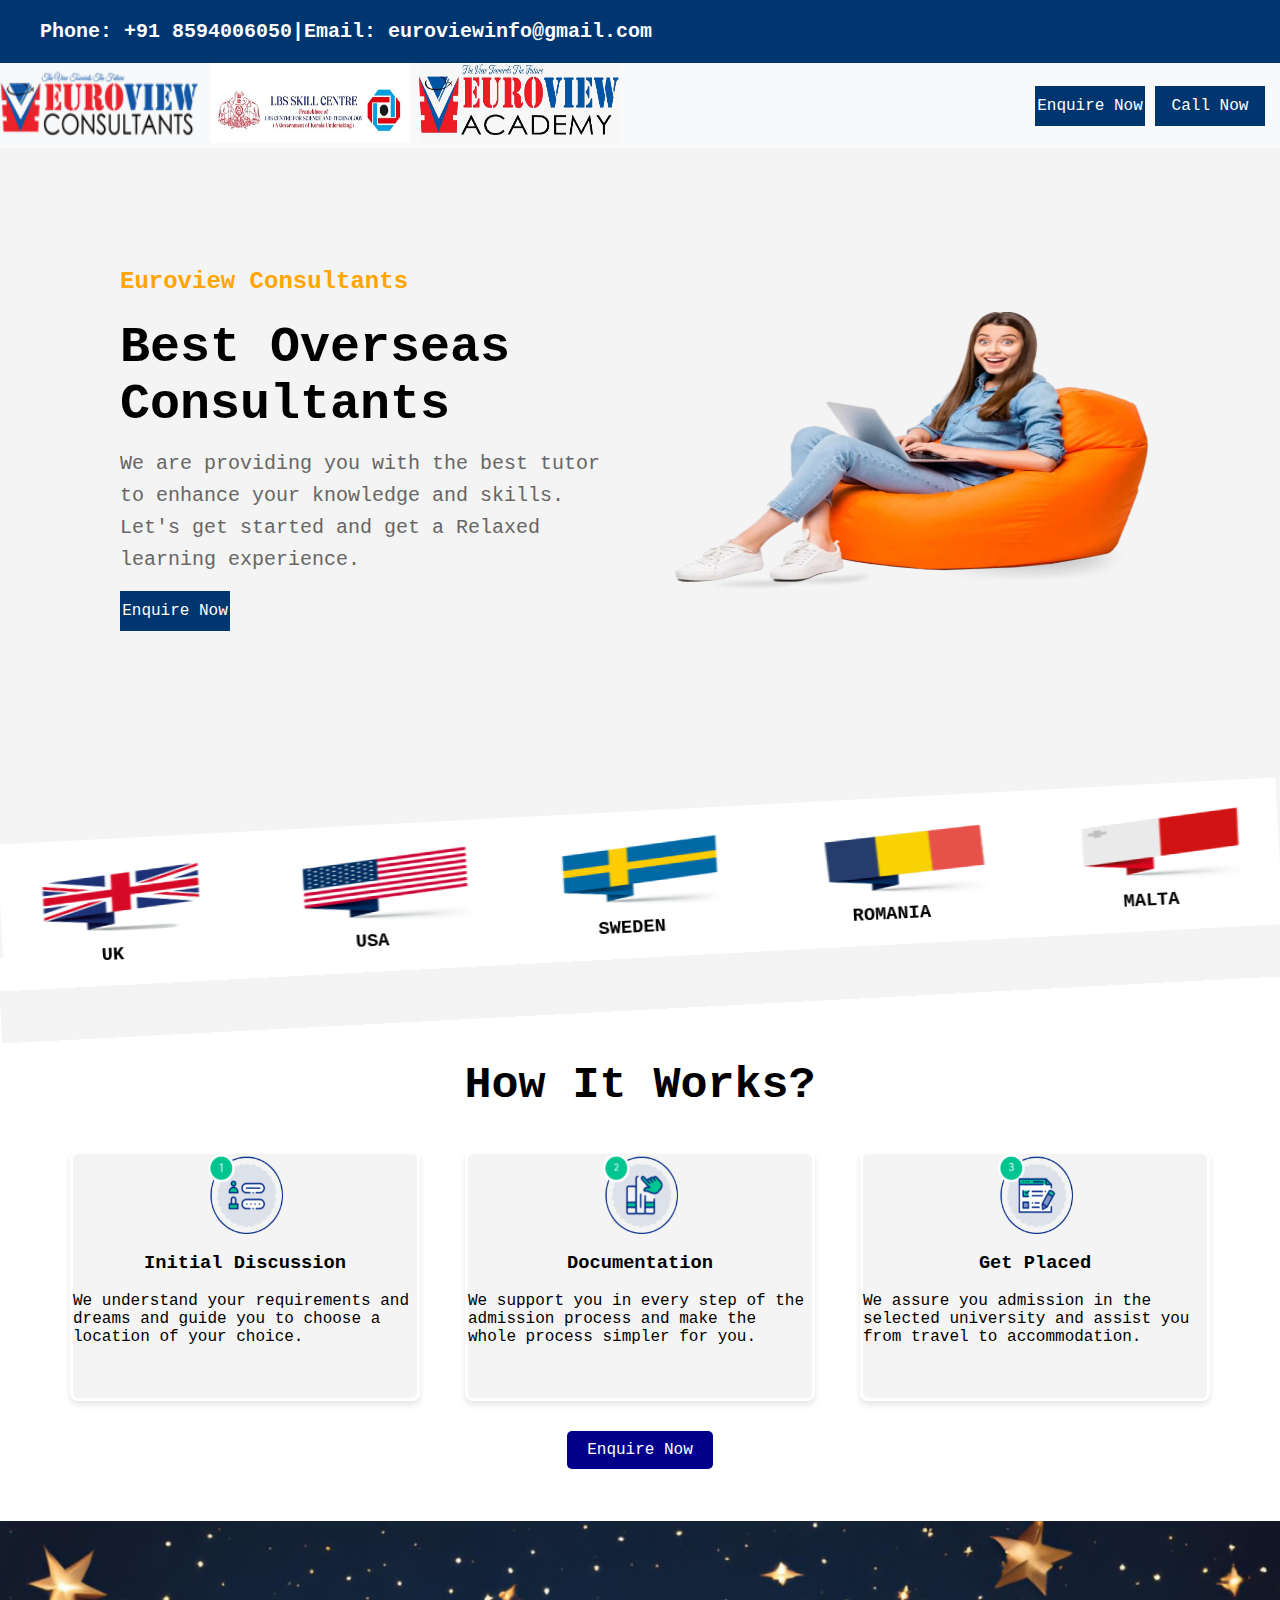
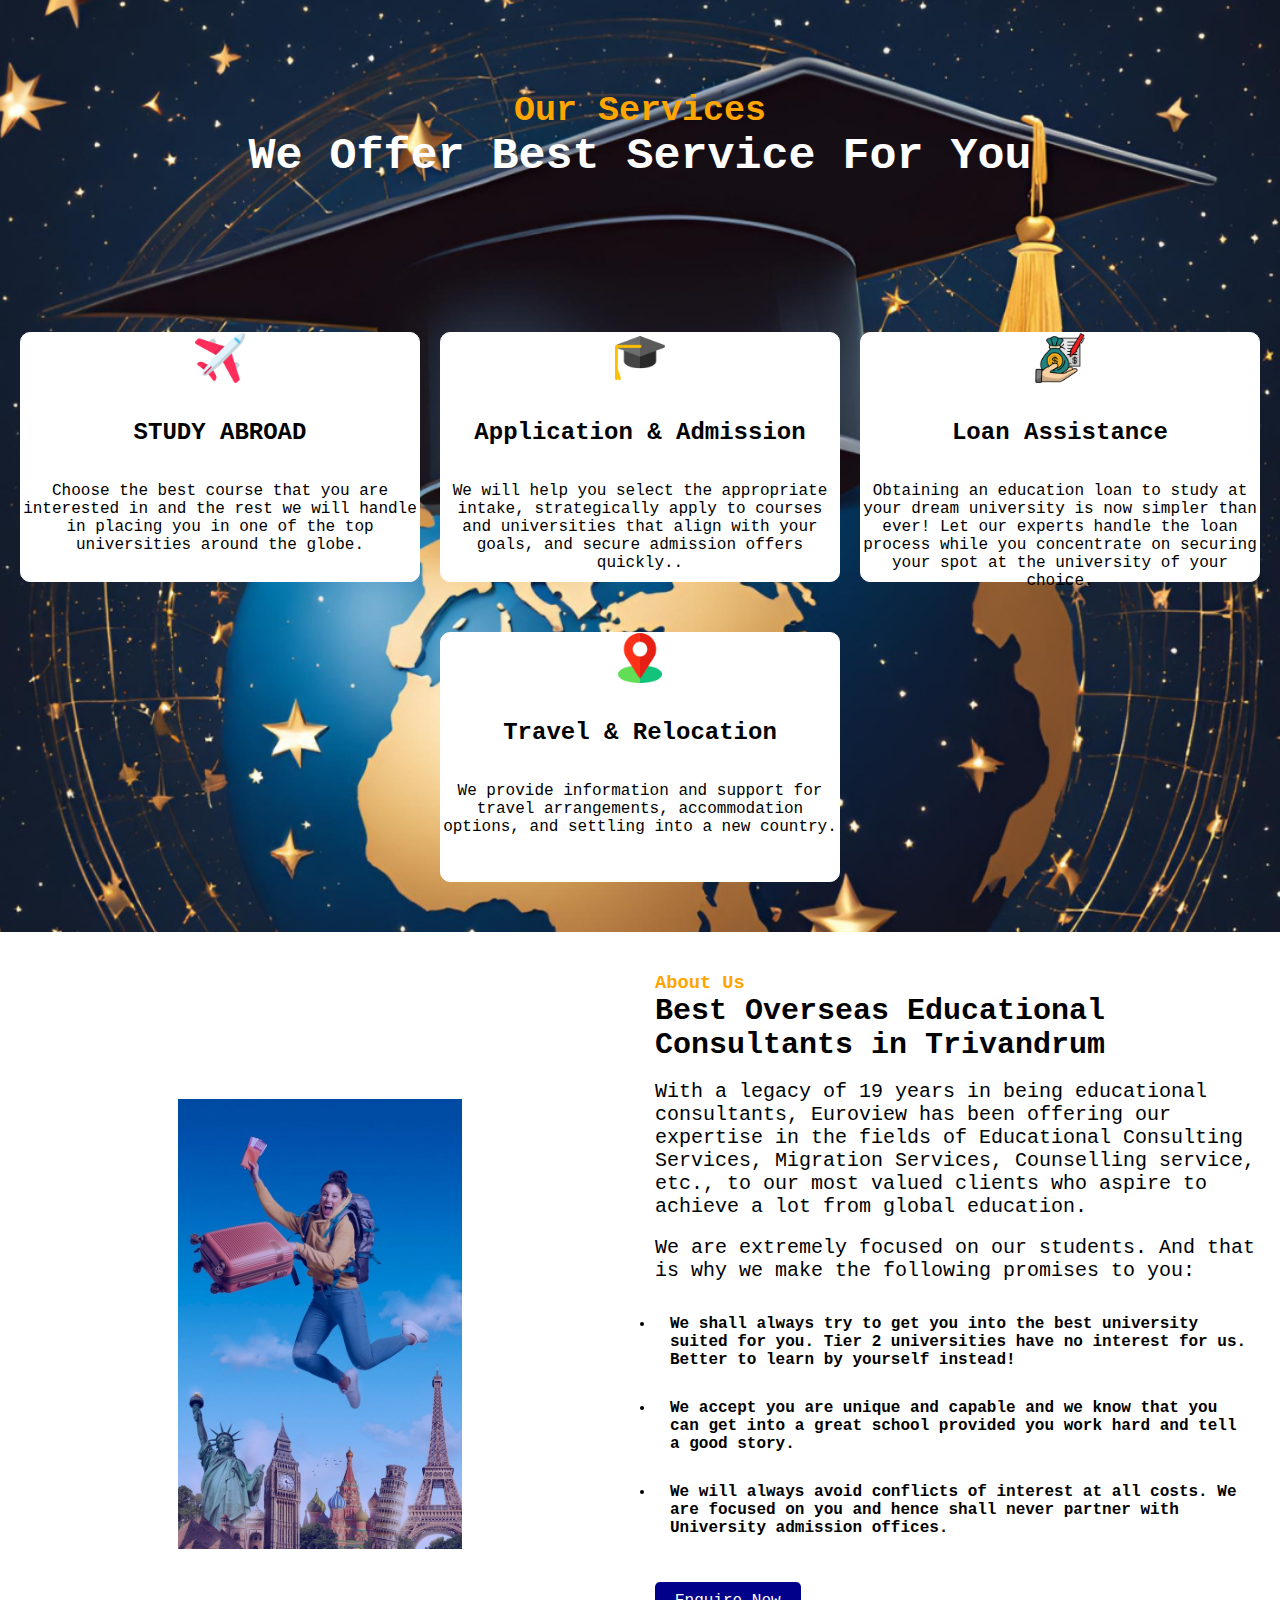
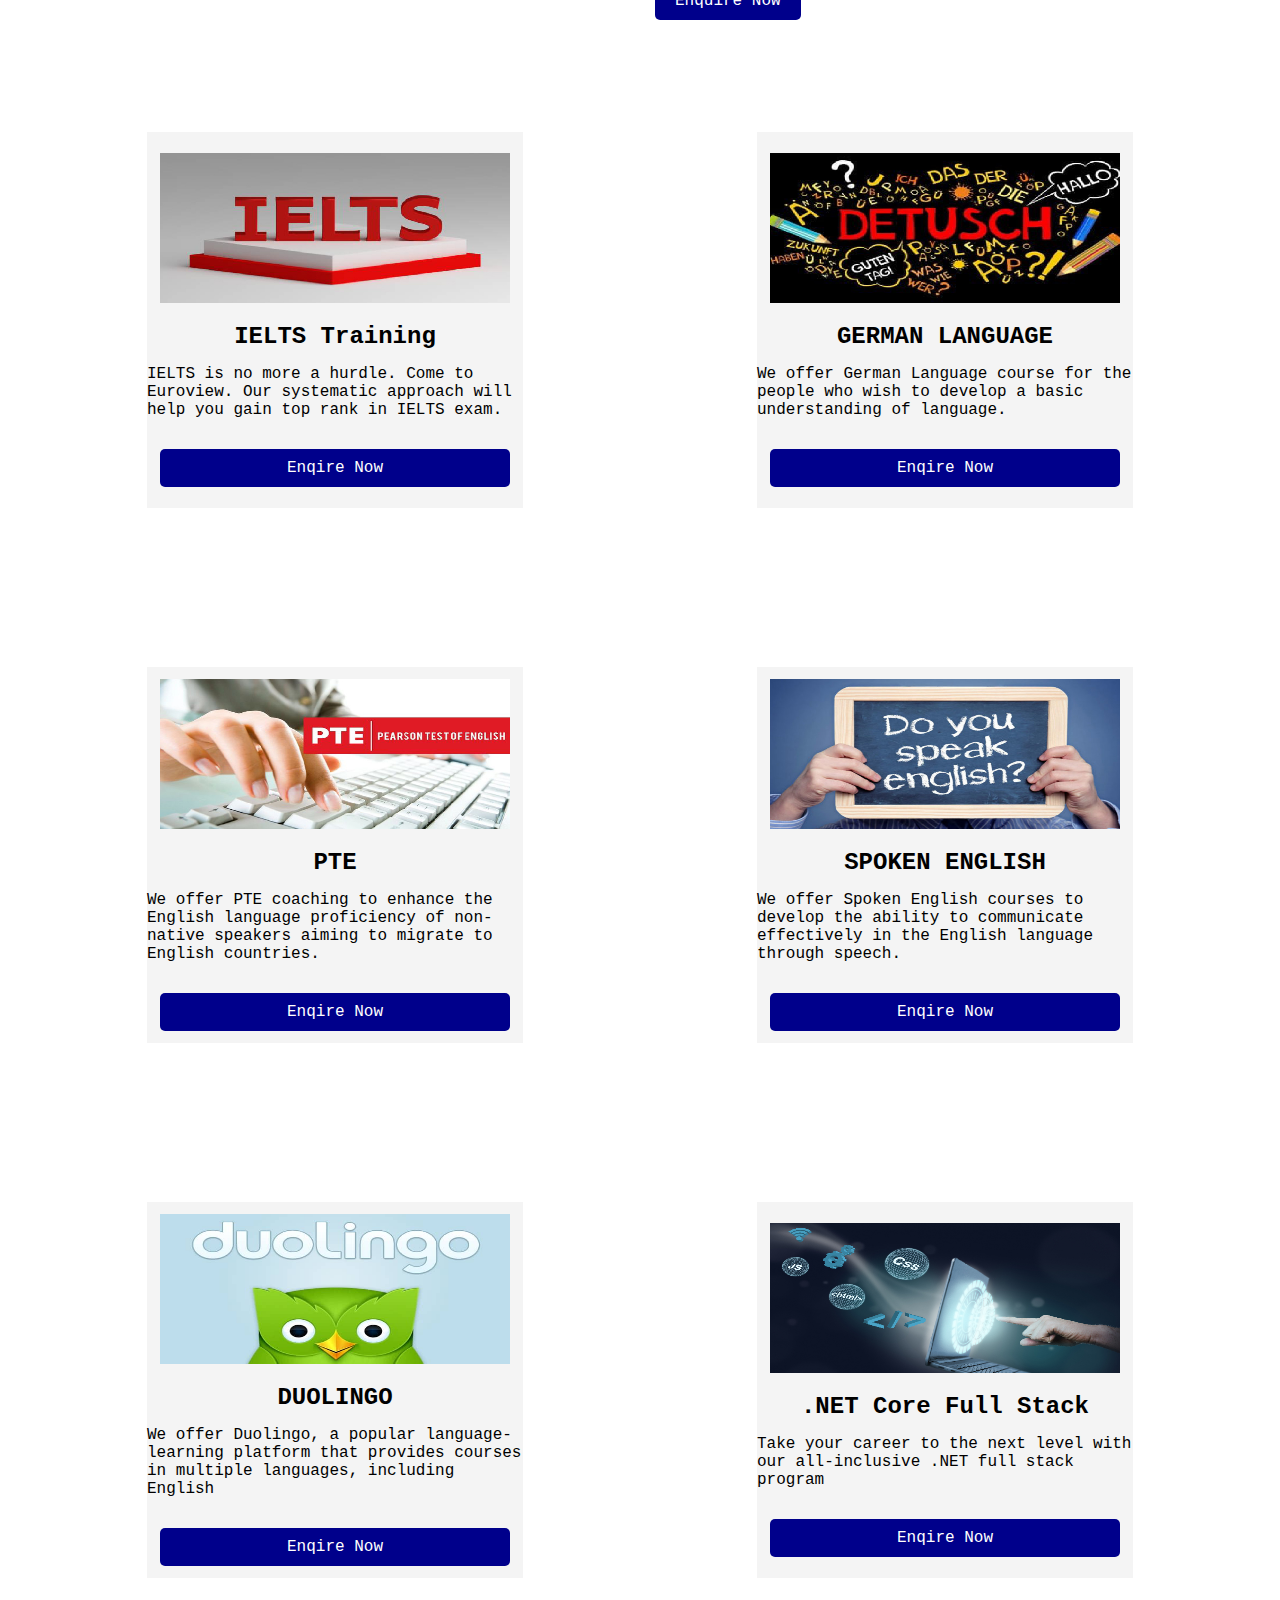
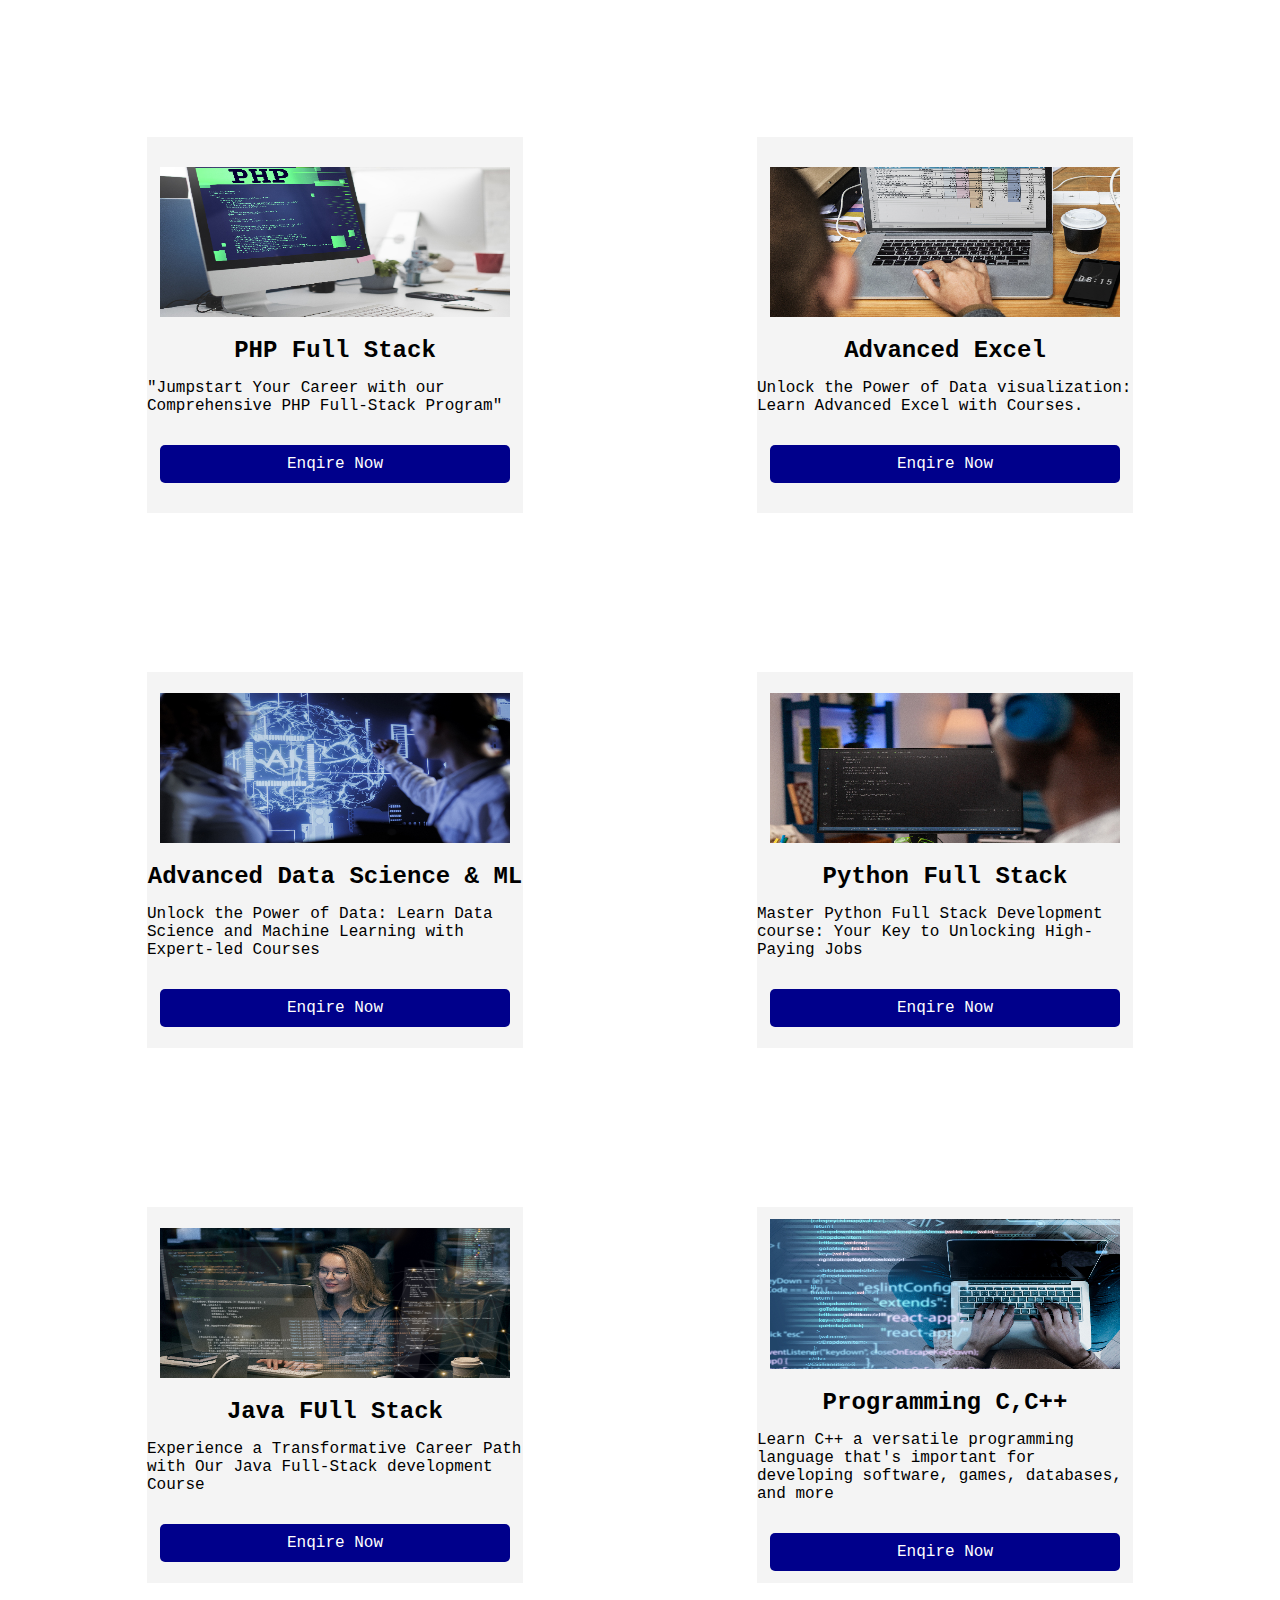
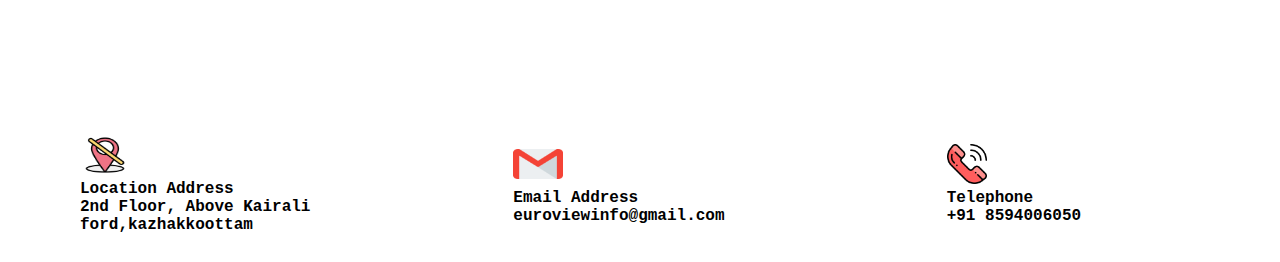
<file: index.html>
<!DOCTYPE html>
<html lang="en">

<head>
    <meta charset="UTF-8">
    <meta name="viewport" content="width=device-width, initial-scale=1.0">
    <title>Document</title>
    <link rel="stylesheet" href="./euro.css">
    <meta name="google-site-verification" content="_Vkz5K7MpRBT6rE1-5TY9z4YqGndxFJS5RsxTXWllXw" />
    <!-- Google tag (gtag.js) -->
<script async src="https://www.googletagmanager.com/gtag/js?id=G-G24FJGBV22"></script>
<script>
  window.dataLayer = window.dataLayer || [];
  function gtag(){dataLayer.push(arguments);}
  gtag('js', new Date());

  gtag('config', 'G-G24FJGBV22');
</script>
</head>

<body>
    <header>
        <div class="top">
            <h1>Phone: <a href="">+91 8594006050</a></h1>
            <h1>|</h1>
            <h1>Email: <a href="">euroviewinfo@gmail.com</a></h1>
        </div>
    </header>
    <div class="secondary-top">
        <div class="logo">
            <img src="./logo-2.png" alt="">
            <img src="./logo-3.jpeg" alt="">
            <img src="./logo-2.jpeg" alt="">
        </div>
        <div class="buttons">
            <div class="enqr-btn">
                <a href="">Enquire Now</a>
            </div>
            <div class="call-btn">
                <a href="">Call Now</a>
            </div>
        </div>
    </div>
    <section class="main">
        <div class="main-text">
            <h2>Euroview Consultants </h2>
            <h1>Best Overseas Consultants</h1>
            <p>We are providing you with the best tutor to enhance your knowledge and skills. Let's get started and get
                a Relaxed learning experience.</p>
            <a href="">Enquire Now</a>
        </div>
        <div class="main-img">
            <img src="./banner_girl_mobilwebp_b478d86112-768x584.webp" alt="">
        </div>
    </section>
    <section class="flags-container">
        <div class="flag-div">
            <div class="flag"><img src="./img/uk-flag-1-150x150.png" alt="">
                <h3>UK</h3>
            </div>
            <div class="flag"><img src="./img/U-S-A-1-150x150.png" alt="">
                <h3>USA</h3>
            </div>
            <div class="flag"><img src="./img/sweden-1-150x150.png" alt="">
                <h3>SWEDEN</h3>
            </div>
            <div class="flag"><img src="./img/romania-1-150x150.png" alt="">
                <h3>ROMANIA</h3>
            </div>
            <div class="flag"><img src="./img/Malta-1-150x150.png" alt="">
                <h3>MALTA</h3>
            </div>
            <div class="flag"><img src="./img/Germany-1-150x150.png" alt="">
                <h3>GERMANY</h3>
            </div>
            <div class="flag"><img src="./img/Canada-1-150x150.png" alt="">
                <h3>CANADA</h3>
            </div>
            <div class="flag"><img src="./img/australia-flag-1-150x150.png" alt="">
                <h3>AUSTRALIA</h3>
            </div>
        </div>
        <div class="divider">
            <div class="divider-content"></div>
        </div>
    </section>
    <section class="how">
        <h2>How It Works?</h2>
    </section>
    <section class="help">
        <div class="helping1">
            <img class="helpimg" src="./img/25-layers.png" alt=""><br>
            <h3 class="helpingh3">Initial Discussion</h3><br>
            <p>We understand your requirements and dreams and guide you to choose a location of your choice.</p>
        </div>
        <div class="helping2">
            <img class="helpimg" src="./img/21-layers-123x123-1.png" alt=""><br>
            <h3 class="helpingh3">Documentation</h3><br>
            <p>We support you in every step of the admission process and make the whole process simpler for you.</p>
        </div>
        <div class="helping3">
            <img class="helpimg" src="./img/28-layers.png" alt=""><br>
            <h3 class="helpingh3">Get Placed</h3><br>
            <p>We assure you admission in the selected university and assist you from travel to accommodation.</p>
        </div>
    </section>
    <div class="enq">
        <a href="">Enquire Now</a>
    </div>
    <section class="wrapper">
        <div class="content-wrapper">
            <div class="service">
                <h3>Our Services</h3>
                <h2>We Offer Best Service For You</h2>
            </div>
            <div class="description-box">
                <div class="description">
                    <img class="service-img" src="./img/travelling.png" alt=""><br><br>
                    <h2 class="serviceh2">STUDY ABROAD</h2><br><br>
                    <p class="servicep">Choose the best course that you are interested in and the rest we will handle in
                        placing you in one of the top universities around the globe.</p>
                </div>
                <div class="description">
                    <img class="service-img" src="./img/graduation-hat.png" alt=""><br><br>
                    <h2 class="serviceh2">Application & Admission</h2><br><br>
                    <p class="servicep">We will help you select the appropriate intake, strategically apply to courses
                        and universities that align with your goals, and secure admission offers quickly..</p>
                </div>
                <div class="description">
                    <img class="service-img" src="./img/loan.png" alt=""><br><br>
                    <h2 class="serviceh2">Loan Assistance</h2><br><br>
                    <p class="servicep">Obtaining an education loan to study at your dream university is now simpler
                        than ever! Let our experts handle the loan process while you concentrate on securing your spot
                        at the university of your choice.</p>
                </div>
                <div class="description">
                    <img class="service-img" src="./img/location.png" alt=""><br><br>
                    <h2 class="serviceh2">Travel & Relocation</h2><br><br>
                    <p class="servicep">We provide information and support for travel arrangements, accommodation
                        options, and settling into a new country.</p>
                </div>
            </div>
        </div>
    </section>
    <section class="about">
        <div class="about-img">
            <img src="./img/about img.png" alt="">
        </div>
        <div class="about-text">
            <h3>About Us</h3>
            <h2>Best Overseas Educational Consultants in Trivandrum</h2><br>
            <p>With a legacy of 19 years in being educational consultants, Euroview has been offering our expertise in
                the fields of Educational Consulting Services, Migration Services, Counselling service, etc., to our
                most valued clients who aspire to achieve a lot from global education.</p><br>
            <p>We are extremely focused on our students. And that is why we make the following promises to you:</p><br>
            <ul>
                <li>We shall always try to get you into the best university suited for you. Tier 2 universities have no
                    interest for us. Better to learn by yourself instead!</li>
                <li>We accept you are unique and capable and we know that you can get into a great school provided you
                    work hard and tell a good story.</li>
                <li>We will always avoid conflicts of interest at all costs. We are focused on you and hence shall never
                    partner with University admission offices.</li>
            </ul>
            <a href="">Enquire Now</a>
        </div>
    </section>
    <section class="main-page">
        <div class="main-content">
            <div class="contents">
                <img src="./img/1.jpg" alt="">
                <h2>IELTS Training</h2>
                <p>IELTS is no more a hurdle. Come to Euroview. Our systematic approach will help you gain top rank in
                    IELTS exam.</p>
                <a href="">Enqire Now</a>
            </div>
            <div class="contents">
                <img src="./img/2.jpg" alt="">
                <h2>GERMAN LANGUAGE</h2>
                <p>We offer German Language course
                    for the people who wish to develop a basic understanding of
                    language.</p>
                <a href="">Enqire Now</a>
            </div>
            <div class="contents">
                <img src="./img/3.jpg" alt="">
                <h2>PTE</h2>
                <p>We offer PTE coaching to enhance the English language proficiency of non-native speakers aiming to
                    migrate to English countries.</p>
                <a href="">Enqire Now</a>
            </div>
            <div class="contents">
                <img src="./img/4.jpg" alt="">
                <h2>SPOKEN ENGLISH</h2>
                <p>We offer Spoken English courses to develop the ability to communicate effectively in the English
                    language through speech.</p>
                <a href="">Enqire Now</a>
            </div>
            <div class="contents">
                <img src="./img/5.jpg" alt="">
                <h2>DUOLINGO</h2>
                <p>We offer Duolingo, a popular language-learning platform that provides courses in multiple languages,
                    including English</p>
                <a href="">Enqire Now</a>
            </div>
            <div class="contents">
                <img src="./img/6.jpg" alt="">
                <h2>.NET Core Full Stack</h2>
                <p>Take your career to the next level with our all-inclusive .NET full stack program</p>
                <a href="">Enqire Now</a>
            </div>
            <div class="contents">
                <img src="./img/7.jpg" alt="">
                <h2>PHP Full Stack</h2>
                <p>"Jumpstart Your Career with our Comprehensive PHP Full-Stack Program"</p>
                <a href="">Enqire Now</a>
            </div>
            <div class="contents">
                <img src="./img/8.jpg" alt="">
                <h2>Advanced Excel</h2>
                <p>Unlock the Power of Data visualization: Learn Advanced Excel with Courses.</p>
                <a href="">Enqire Now</a>
            </div>
            <div class="contents">
                <img src="./img/9.jpg" alt="">
                <h2>Advanced Data Science & ML</h2>
                <p>Unlock the Power of Data: Learn Data Science and Machine Learning with Expert-led Courses</p>
                <a href="">Enqire Now</a>
            </div>
            <div class="contents">
                <img src="./img/10.jpg" alt="">
                <h2>Python Full Stack</h2>
                <p>Master Python Full Stack Development course: Your Key to Unlocking High-Paying Jobs</p>
                <a href="">Enqire Now</a>
            </div>
            <div class="contents">
                <img src="./img/11.jpg" alt="">
                <h2>Java FUll Stack</h2>
                <p>Experience a Transformative Career Path with Our Java Full-Stack development Course</p>
                <a href="">Enqire Now</a>
            </div>
            <div class="contents">
                <img src="./img/12.jpg" alt="">
                <h2>Programming C,C++</h2>
                <p>Learn C++ a versatile programming language that's important for developing software, games,
                    databases, and more</p>
                <a href="">Enqire Now</a>
            </div>
        </div>
    </section>
    <footer>
        <div class="loc">
            <img src="./img/location-off.png" alt="">
            <h4>Location Address <br>2nd Floor, Above Kairali <br>ford,kazhakkoottam</h4>
        </div>
        <div class="gmail">
            <img src="./img/gmail.png" alt="">
            <h4>Email Address <br>euroviewinfo@gmail.com</h4>
        </div>
        <div class="tele">
            <img src="./img/telephone.png" alt="">
            <h4>Telephone<br> +91 8594006050</h4>
        </div>
    </footer>
</body>

</html>
</file>
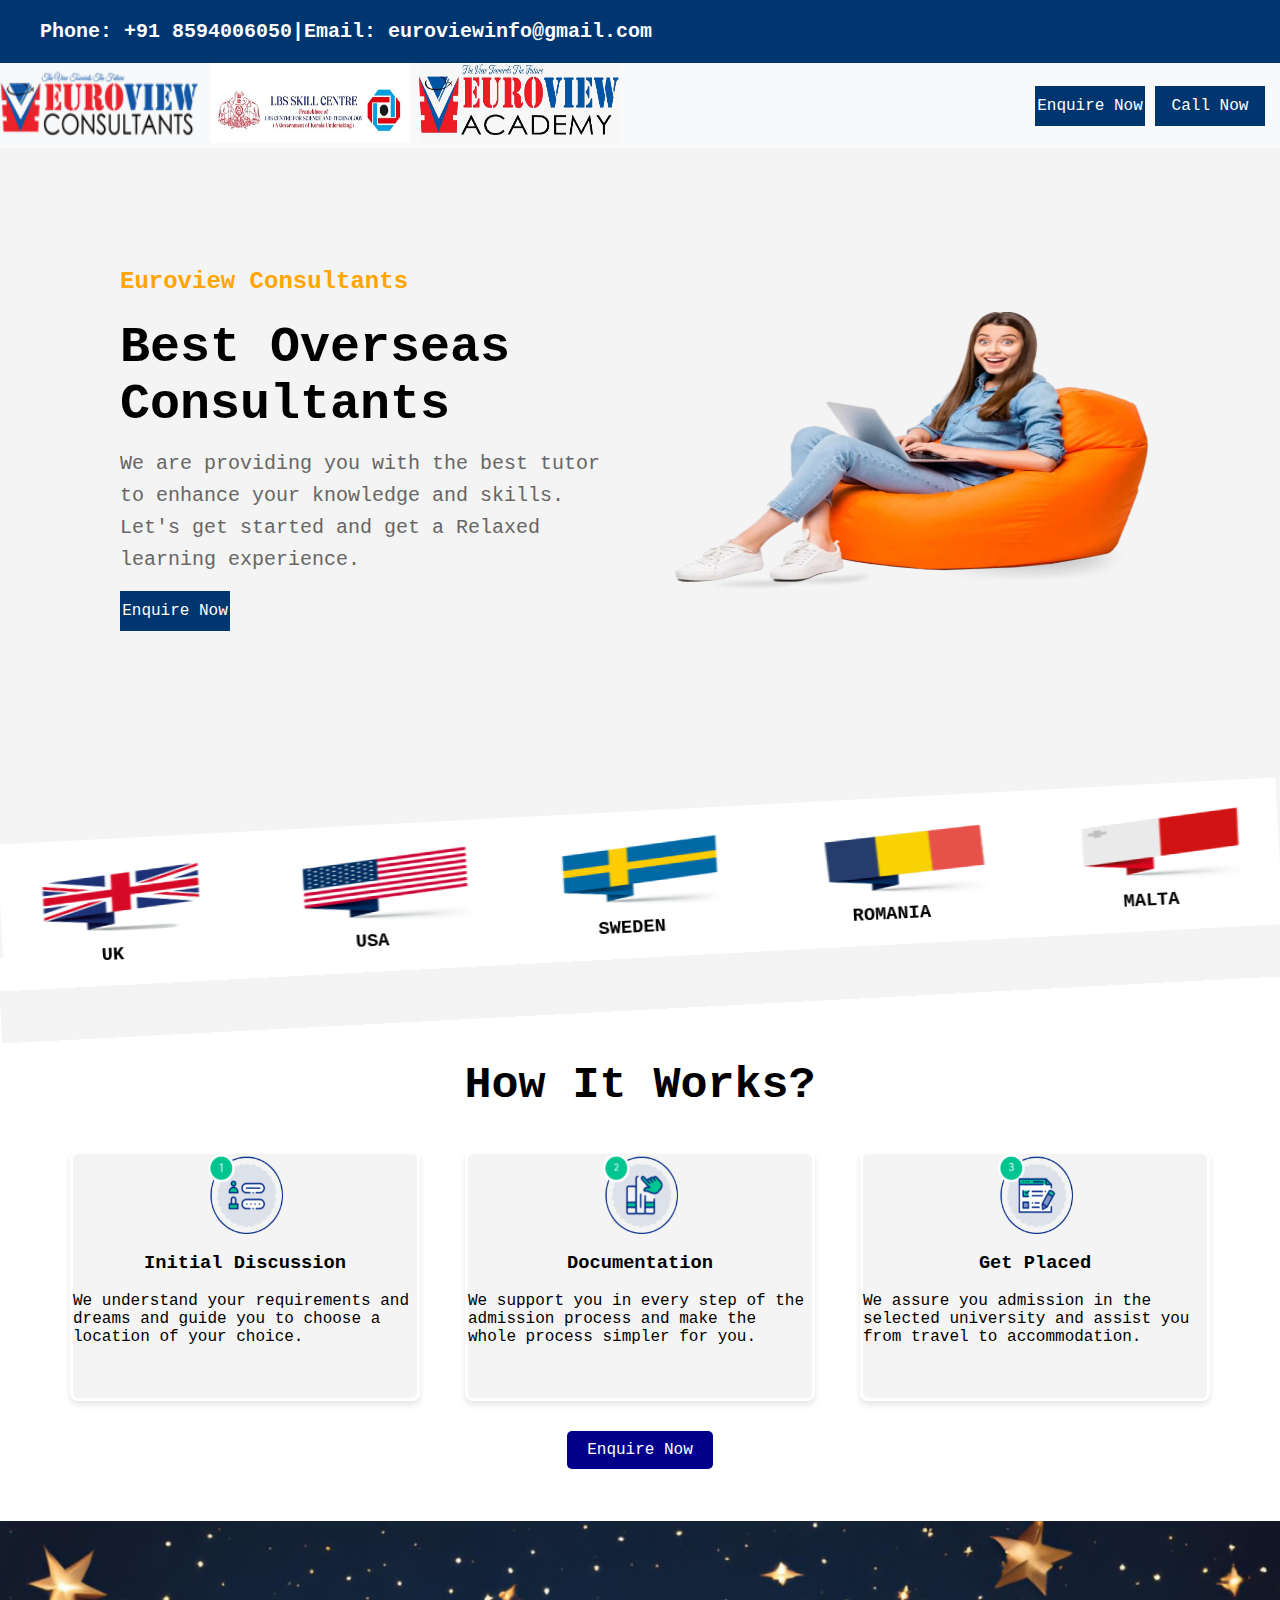
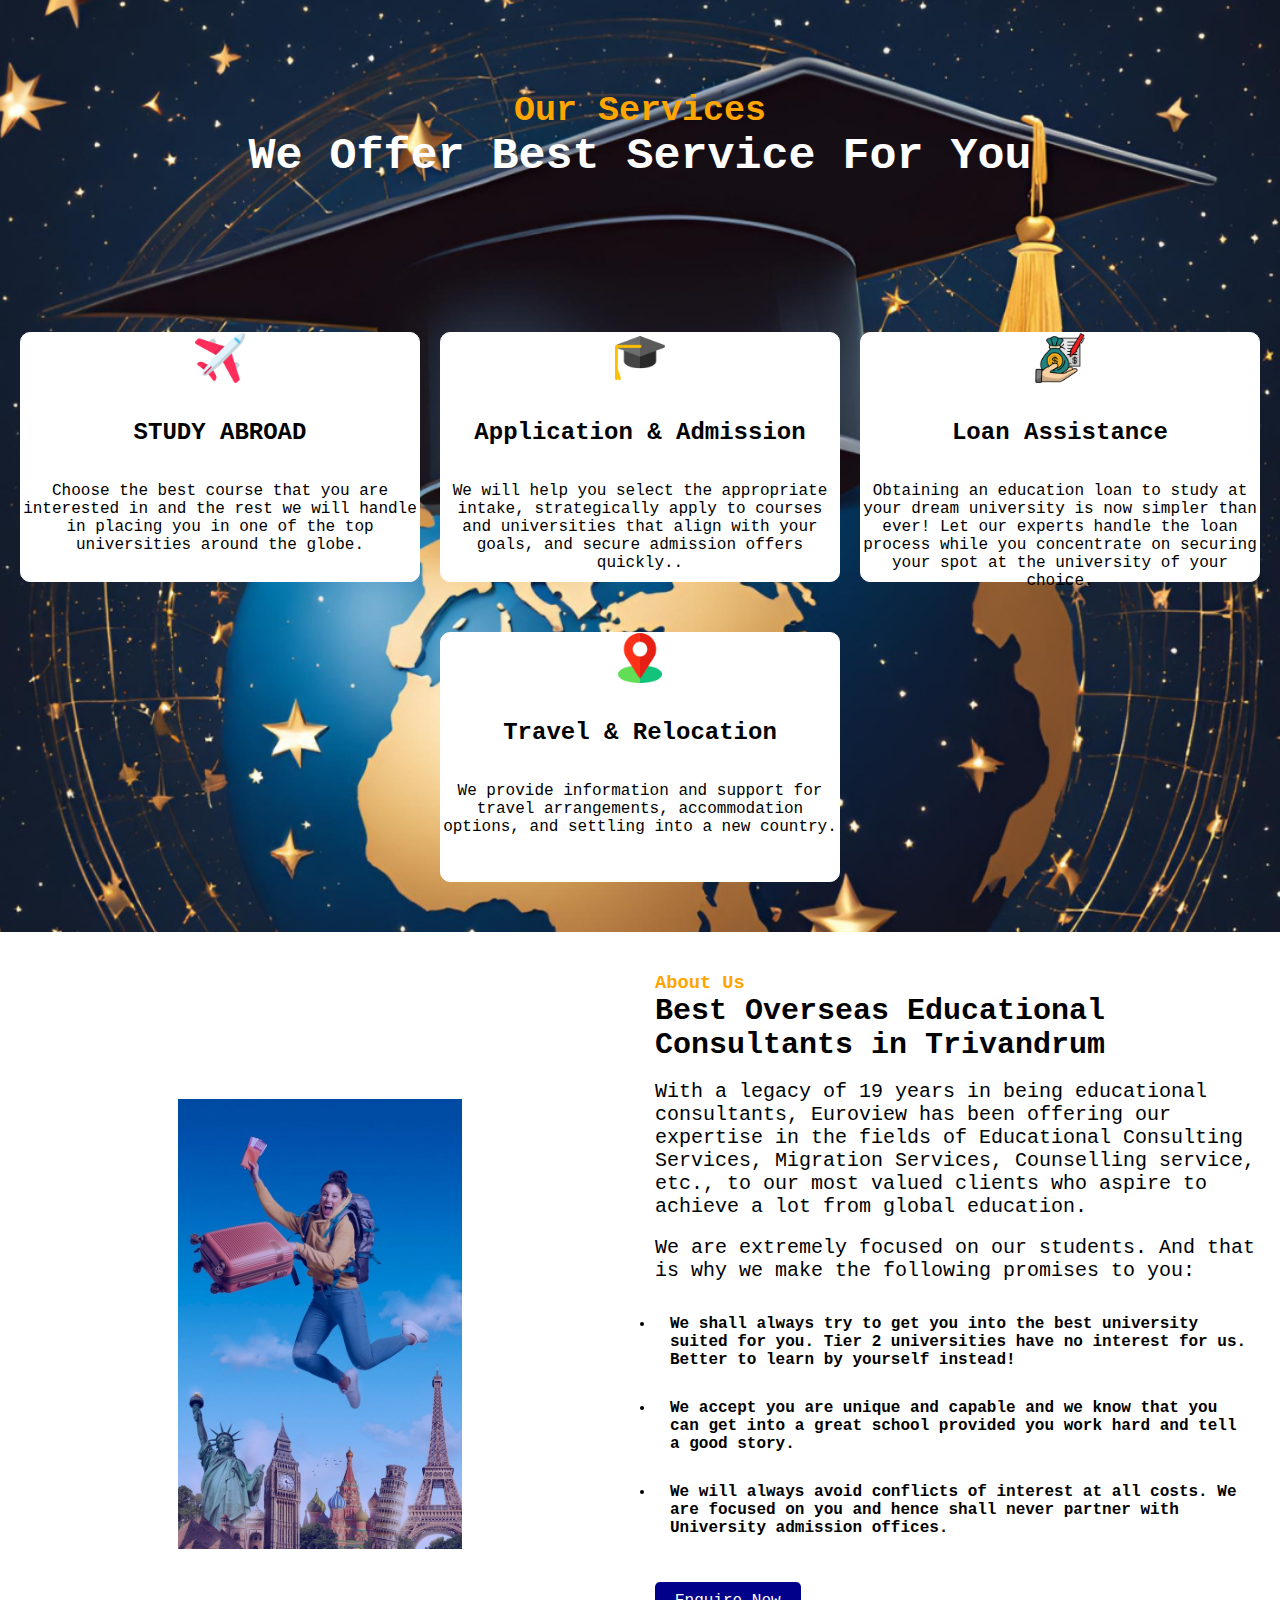
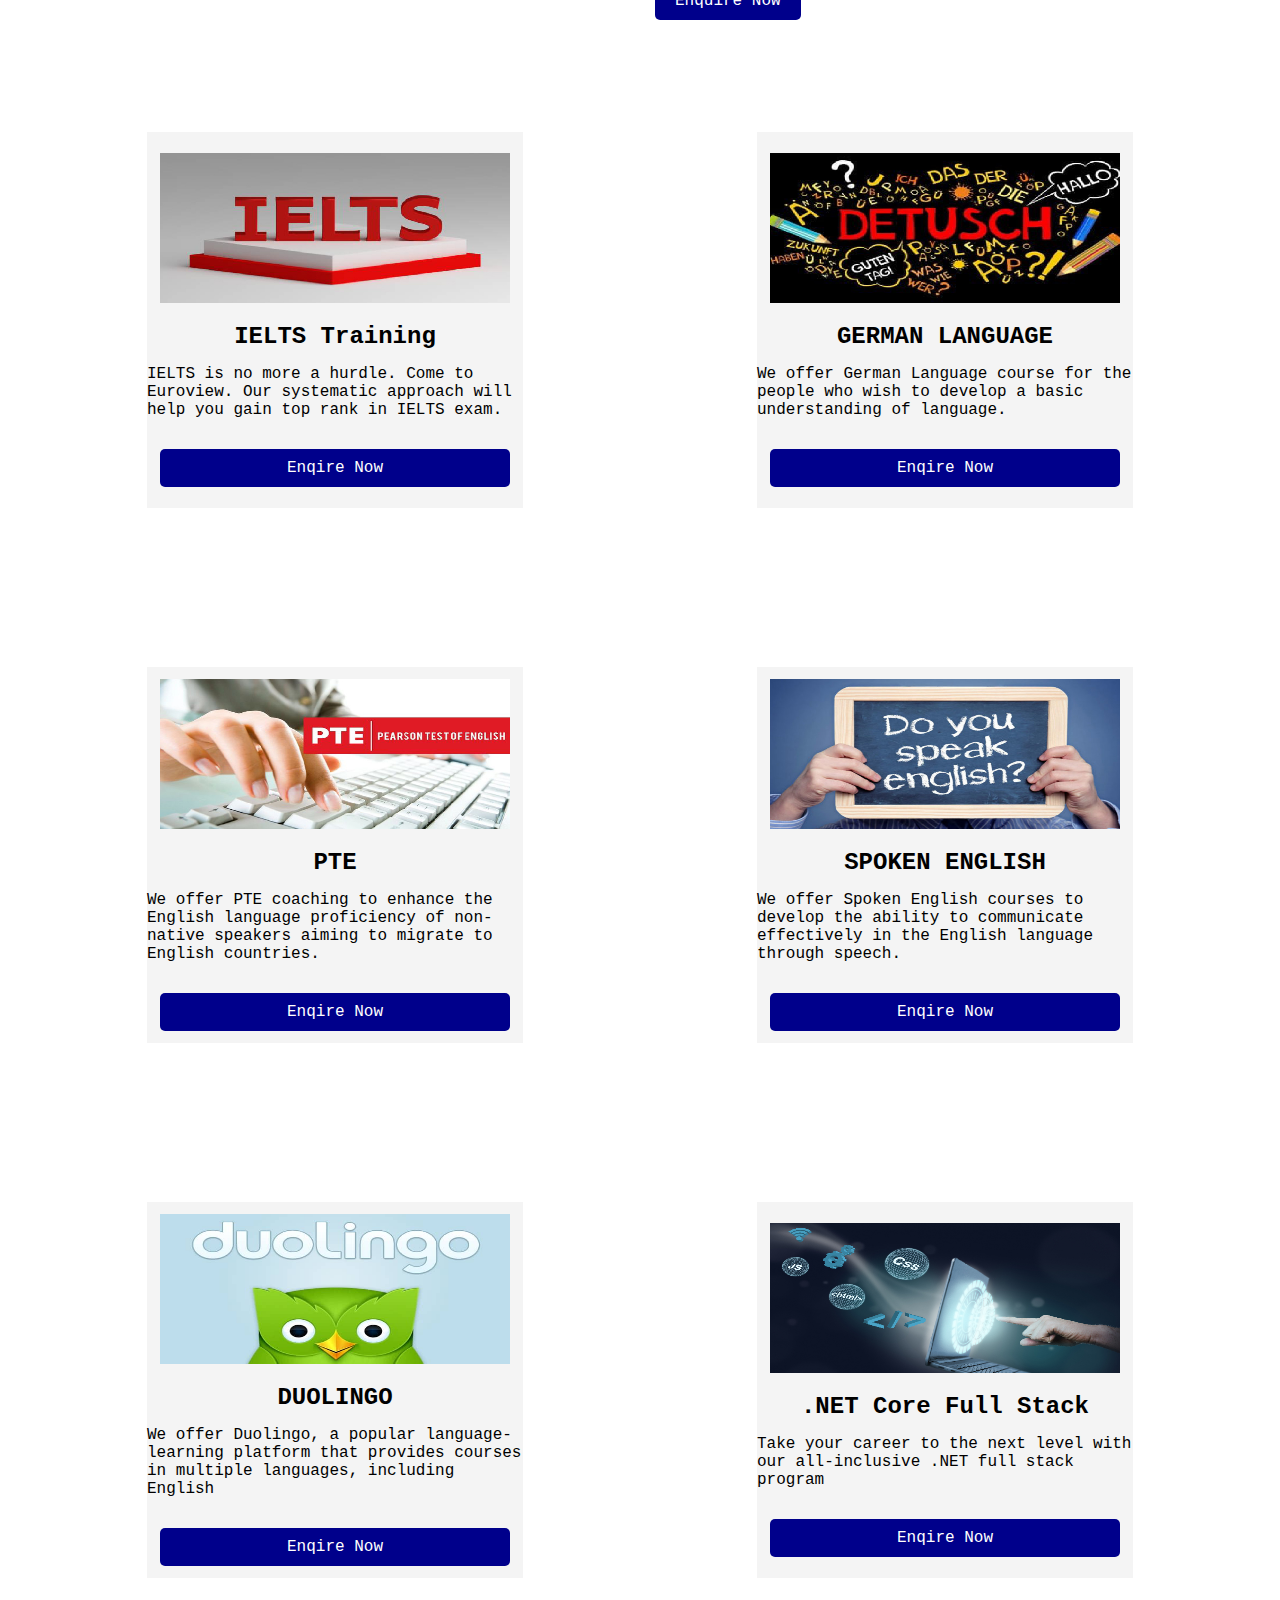
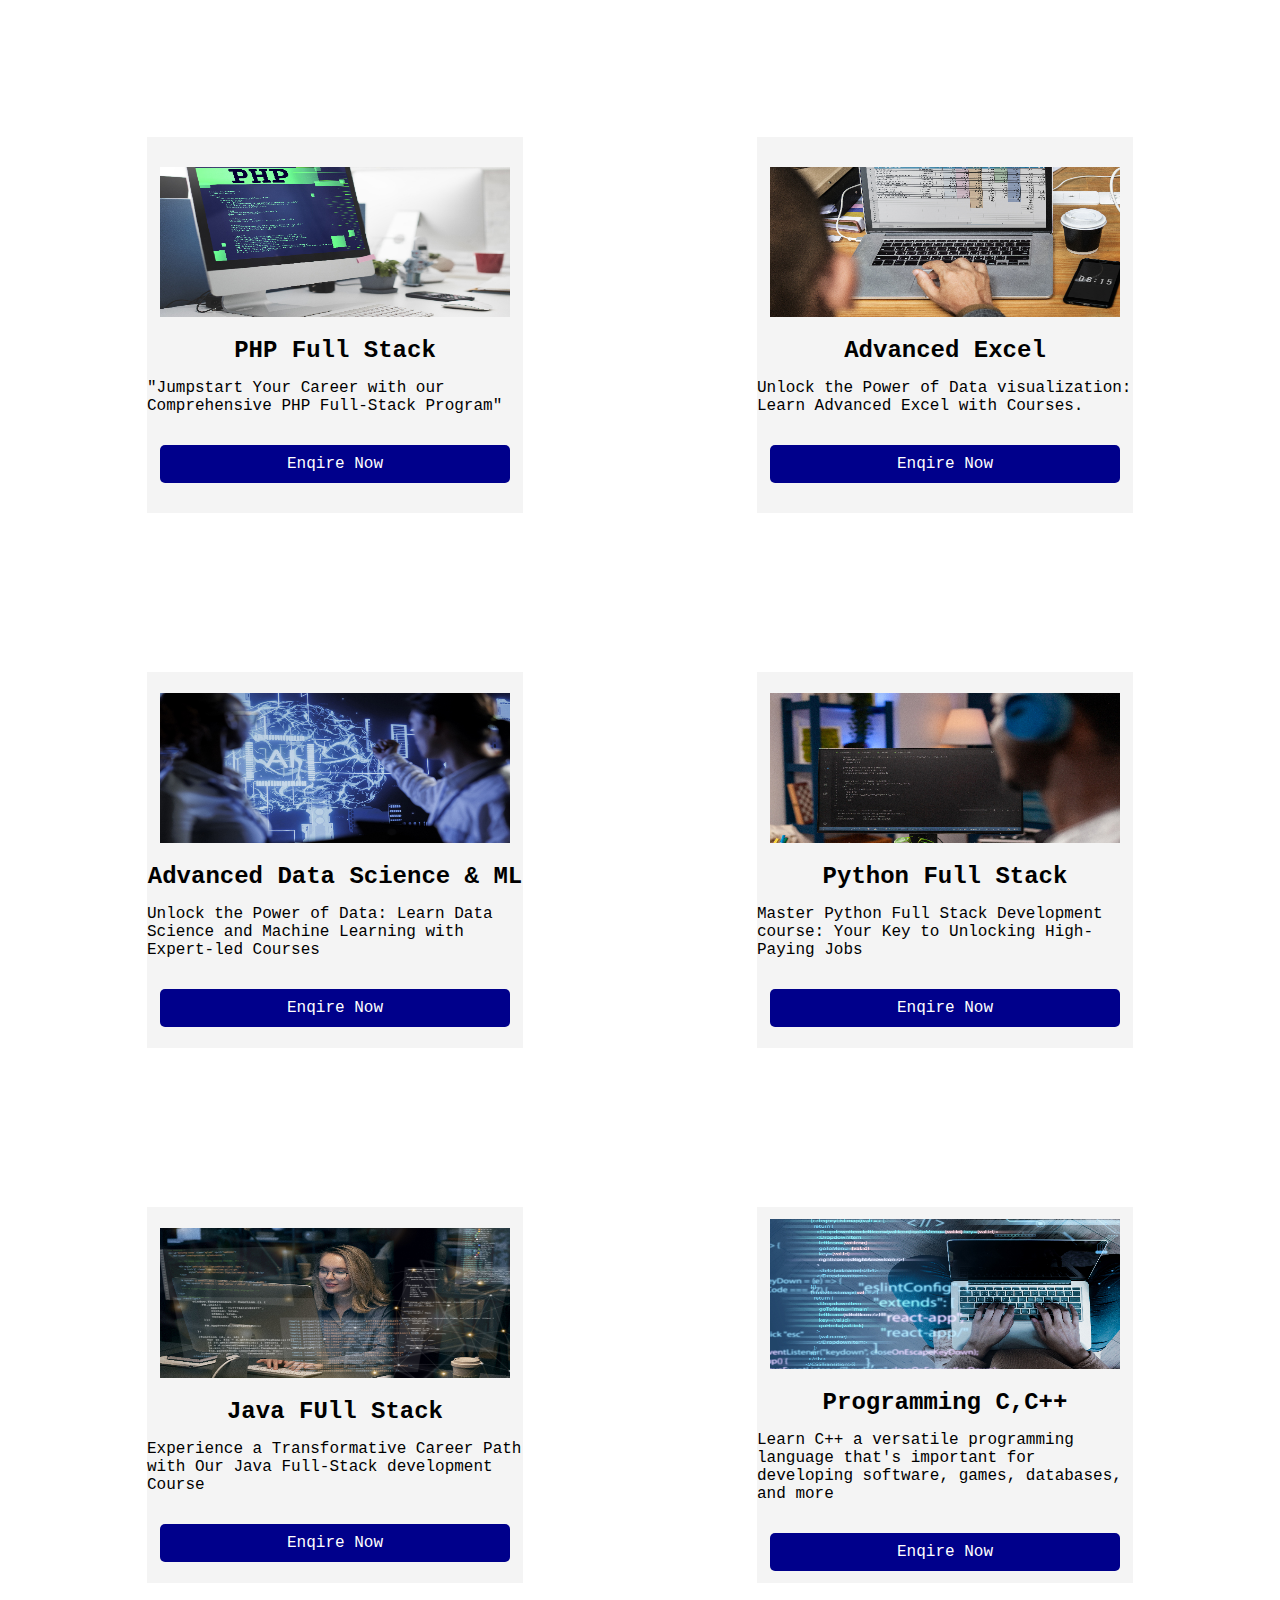
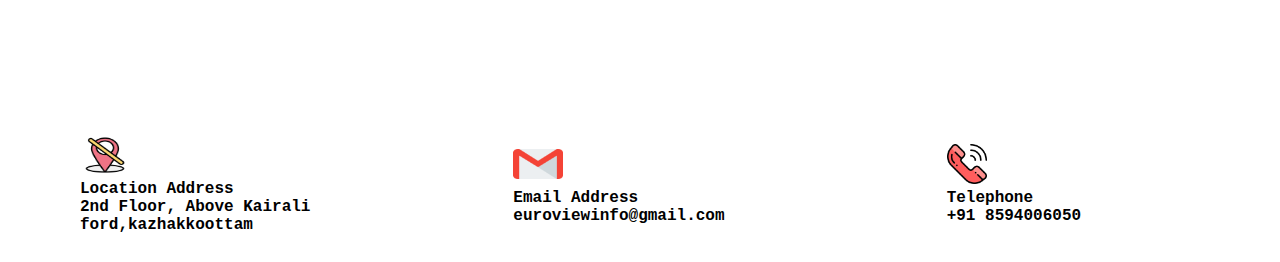
<file: euro.html>
<!DOCTYPE html>
<html lang="en">

<head>
    <meta charset="UTF-8">
    <meta name="viewport" content="width=device-width, initial-scale=1.0">
    <title>Document</title>
    <link rel="stylesheet" href="./euro.css">
</head>

<body>
    <header>
        <div class="top">
            <h1>Phone: <a href="">+91 8594006050</a></h1>
            <h1>|</h1>
            <h1>Email: <a href="">euroviewinfo@gmail.com</a></h1>
        </div>
    </header>
    <div class="secondary-top">
        <div class="logo">
            <img src="./logo-2.png" alt="">
            <img src="./logo-3.jpeg" alt="">
            <img src="./logo-2.jpeg" alt="">
        </div>
        <div class="buttons">
            <div class="enqr-btn">
                <a href="">Enquire Now</a>
            </div>
            <div class="call-btn">
                <a href="">Call Now</a>
            </div>
        </div>
    </div>
    <section class="main">
        <div class="main-text">
            <h2>Euroview Consultants </h2>
            <h1>Best Overseas Consultants</h1>
            <p>We are providing you with the best tutor to enhance your knowledge and skills. Let's get started and get
                a Relaxed learning experience.</p>
            <a href="">Enquire Now</a>
        </div>
        <div class="main-img">
            <img src="./banner_girl_mobilwebp_b478d86112-768x584.webp" alt="">
        </div>
    </section>
    <section class="flags-container">
        <div class="flag-div">
            <div class="flag"><img src="./img/uk-flag-1-150x150.png" alt="">
                <h3>UK</h3>
            </div>
            <div class="flag"><img src="./img/U-S-A-1-150x150.png" alt="">
                <h3>USA</h3>
            </div>
            <div class="flag"><img src="./img/sweden-1-150x150.png" alt="">
                <h3>SWEDEN</h3>
            </div>
            <div class="flag"><img src="./img/romania-1-150x150.png" alt="">
                <h3>ROMANIA</h3>
            </div>
            <div class="flag"><img src="./img/Malta-1-150x150.png" alt="">
                <h3>MALTA</h3>
            </div>
            <div class="flag"><img src="./img/Germany-1-150x150.png" alt="">
                <h3>GERMANY</h3>
            </div>
            <div class="flag"><img src="./img/Canada-1-150x150.png" alt="">
                <h3>CANADA</h3>
            </div>
            <div class="flag"><img src="./img/australia-flag-1-150x150.png" alt="">
                <h3>AUSTRALIA</h3>
            </div>
        </div>
        <div class="divider">
            <div class="divider-content"></div>
        </div>
    </section>
    <section class="how">
        <h2>How It Works?</h2>
    </section>
    <section class="help">
        <div class="helping1">
            <img class="helpimg" src="./img/25-layers.png" alt=""><br>
            <h3 class="helpingh3">Initial Discussion</h3><br>
            <p>We understand your requirements and dreams and guide you to choose a location of your choice.</p>
        </div>
        <div class="helping2">
            <img class="helpimg" src="./img/21-layers-123x123-1.png" alt=""><br>
            <h3 class="helpingh3">Documentation</h3><br>
            <p>We support you in every step of the admission process and make the whole process simpler for you.</p>
        </div>
        <div class="helping3">
            <img class="helpimg" src="./img/28-layers.png" alt=""><br>
            <h3 class="helpingh3">Get Placed</h3><br>
            <p>We assure you admission in the selected university and assist you from travel to accommodation.</p>
        </div>
    </section>
    <div class="enq">
        <a href="">Enquire Now</a>
    </div>
    <section class="wrapper">
        <div class="content-wrapper">
            <div class="service">
                <h3>Our Services</h3>
                <h2>We Offer Best Service For You</h2>
            </div>
            <div class="description-box">
                <div class="description">
                    <img class="service-img" src="./img/travelling.png" alt=""><br><br>
                    <h2 class="serviceh2">STUDY ABROAD</h2><br><br>
                    <p class="servicep">Choose the best course that you are interested in and the rest we will handle in
                        placing you in one of the top universities around the globe.</p>
                </div>
                <div class="description">
                    <img class="service-img" src="./img/graduation-hat.png" alt=""><br><br>
                    <h2 class="serviceh2">Application & Admission</h2><br><br>
                    <p class="servicep">We will help you select the appropriate intake, strategically apply to courses
                        and universities that align with your goals, and secure admission offers quickly..</p>
                </div>
                <div class="description">
                    <img class="service-img" src="./img/loan.png" alt=""><br><br>
                    <h2 class="serviceh2">Loan Assistance</h2><br><br>
                    <p class="servicep">Obtaining an education loan to study at your dream university is now simpler
                        than ever! Let our experts handle the loan process while you concentrate on securing your spot
                        at the university of your choice.</p>
                </div>
                <div class="description">
                    <img class="service-img" src="./img/location.png" alt=""><br><br>
                    <h2 class="serviceh2">Travel & Relocation</h2><br><br>
                    <p class="servicep">We provide information and support for travel arrangements, accommodation
                        options, and settling into a new country.</p>
                </div>
            </div>
        </div>
    </section>
    <section class="about">
        <div class="about-img">
            <img src="./img/about img.png" alt="">
        </div>
        <div class="about-text">
            <h3>About Us</h3>
            <h2>Best Overseas Educational Consultants in Trivandrum</h2><br>
            <p>With a legacy of 19 years in being educational consultants, Euroview has been offering our expertise in
                the fields of Educational Consulting Services, Migration Services, Counselling service, etc., to our
                most valued clients who aspire to achieve a lot from global education.</p><br>
            <p>We are extremely focused on our students. And that is why we make the following promises to you:</p><br>
            <ul>
                <li>We shall always try to get you into the best university suited for you. Tier 2 universities have no
                    interest for us. Better to learn by yourself instead!</li>
                <li>We accept you are unique and capable and we know that you can get into a great school provided you
                    work hard and tell a good story.</li>
                <li>We will always avoid conflicts of interest at all costs. We are focused on you and hence shall never
                    partner with University admission offices.</li>
            </ul>
            <a href="">Enquire Now</a>
        </div>
    </section>
    <section class="main-page">
        <div class="main-content">
            <div class="contents">
                <img src="./img/1.jpg" alt="">
                <h2>IELTS Training</h2>
                <p>IELTS is no more a hurdle. Come to Euroview. Our systematic approach will help you gain top rank in
                    IELTS exam.</p>
                <a href="">Enqire Now</a>
            </div>
            <div class="contents">
                <img src="./img/2.jpg" alt="">
                <h2>GERMAN LANGUAGE</h2>
                <p>We offer German Language course
                    for the people who wish to develop a basic understanding of
                    language.</p>
                <a href="">Enqire Now</a>
            </div>
            <div class="contents">
                <img src="./img/3.jpg" alt="">
                <h2>PTE</h2>
                <p>We offer PTE coaching to enhance the English language proficiency of non-native speakers aiming to
                    migrate to English countries.</p>
                <a href="">Enqire Now</a>
            </div>
            <div class="contents">
                <img src="./img/4.jpg" alt="">
                <h2>SPOKEN ENGLISH</h2>
                <p>We offer Spoken English courses to develop the ability to communicate effectively in the English
                    language through speech.</p>
                <a href="">Enqire Now</a>
            </div>
            <div class="contents">
                <img src="./img/5.jpg" alt="">
                <h2>DUOLINGO</h2>
                <p>We offer Duolingo, a popular language-learning platform that provides courses in multiple languages,
                    including English</p>
                <a href="">Enqire Now</a>
            </div>
            <div class="contents">
                <img src="./img/6.jpg" alt="">
                <h2>.NET Core Full Stack</h2>
                <p>Take your career to the next level with our all-inclusive .NET full stack program</p>
                <a href="">Enqire Now</a>
            </div>
            <div class="contents">
                <img src="./img/7.jpg" alt="">
                <h2>PHP Full Stack</h2>
                <p>"Jumpstart Your Career with our Comprehensive PHP Full-Stack Program"</p>
                <a href="">Enqire Now</a>
            </div>
            <div class="contents">
                <img src="./img/8.jpg" alt="">
                <h2>Advanced Excel</h2>
                <p>Unlock the Power of Data visualization: Learn Advanced Excel with Courses.</p>
                <a href="">Enqire Now</a>
            </div>
            <div class="contents">
                <img src="./img/9.jpg" alt="">
                <h2>Advanced Data Science & ML</h2>
                <p>Unlock the Power of Data: Learn Data Science and Machine Learning with Expert-led Courses</p>
                <a href="">Enqire Now</a>
            </div>
            <div class="contents">
                <img src="./img/10.jpg" alt="">
                <h2>Python Full Stack</h2>
                <p>Master Python Full Stack Development course: Your Key to Unlocking High-Paying Jobs</p>
                <a href="">Enqire Now</a>
            </div>
            <div class="contents">
                <img src="./img/11.jpg" alt="">
                <h2>Java FUll Stack</h2>
                <p>Experience a Transformative Career Path with Our Java Full-Stack development Course</p>
                <a href="">Enqire Now</a>
            </div>
            <div class="contents">
                <img src="./img/12.jpg" alt="">
                <h2>Programming C,C++</h2>
                <p>Learn C++ a versatile programming language that's important for developing software, games,
                    databases, and more</p>
                <a href="">Enqire Now</a>
            </div>
        </div>
    </section>
    <footer>
        <div class="loc">
            <img src="./img/location-off.png" alt="">
            <h4>Location Address <br>2nd Floor, Above Kairali <br>ford,kazhakkoottam</h4>
        </div>
        <div class="gmail">
            <img src="./img/gmail.png" alt="">
            <h4>Email Address <br>euroviewinfo@gmail.com</h4>
        </div>
        <div class="tele">
            <img src="./img/telephone.png" alt="">
            <h4>Telephone<br> +91 8594006050</h4>
        </div>
    </footer>
</body>

</html>
</file>
<file: euro.css>
* {
    margin: 0;
    padding: 0%;
    box-sizing: border-box;
    text-decoration: none;
    color: white;
    font-family: "Geist Mono", monospace;
}

header {
    display: flex;
    align-items: center;
    justify-content: start;
}

.top {
    display: flex;
    align-items: center;
    justify-content: start;
    height: 7vh;
    width: 100%;
    background-color: #003670;
    font-size: 10px;
    color: white;
    padding: 10px 40px;
}

.top a {
    color: white;
    cursor: pointer;
}

.secondary-top {
    display: flex;
    align-items: center;
    position: relative;
    background-color: #f8f9fa;
    justify-content: space-between;
}

img {
    height: 80px;
    width: 200px;
}

.enqr-btn,
.call-btn {
    background-color: #003670;
    width: 110px;
    height: 40px;
    display: flex;
    align-items: center;
    justify-content: space-evenly;
    cursor: pointer;
}

.enqr-btn a {
    color: white;
}

.enqr-btn:hover {
    background-color: green;
    transition: 1s;
}

.call-btn:hover {
    background-color: red;
    transition: 1s;
}

.buttons {
    display: flex;
    justify-content: space-around;
    gap: 10px;
    padding: 8px 15px;
}

.main {
    display: grid;
    grid-template-columns: repeat(2, 1fr);
    align-items: center;
    gap: 2rem;
    /* padding: 80px 250px; */
    padding: 120px;
    width: 100%;
    /* height: 70vh; */
    background-color: #f4f4f4;
}

.main-text a {
    background-color: #003670;
    width: 110px;
    height: 40px;
    display: flex;
    align-items: center;
    justify-content: space-evenly;
    cursor: pointer;
    margin-bottom: 10px;
}

.main-text a:hover {
    background-color: green;
}

.main-text h2 {
    font-size: 24px;
    color: orange;
    height: 1px;
    margin-bottom: 50px;
}

.main-text h1 {
    color: black;
    font-size: 50px;
    margin-bottom: 15px;
}

.main-text p {
    font-size: 20px;
    line-height: 1.6;
    color: #666;
    margin-bottom: 15px;
}

.main-img img {
    width: 100%;
    height: 280px;
}

@media (max-width: 768px) {
    .main {
        grid-template-columns: 1fr;
        text-align: center;
    }

    .main-img img {
        max-width: 80%;
    }
}

.flags-container {
    box-sizing: border-box;
    overflow-x: hidden;
    padding-top: 50px;
    background-color: rgb(244, 244, 244);
}

.flag-div {
    display: flex;
    overflow-y: scroll;
    scrollbar-width: none;
    transform: rotateZ(-3deg);
    background-color: white;
    gap: 80px;
    padding: 20px;
}

.flag-div h3 {
    color: black;
}

.flag {
    width: 180px;
    height: auto;
    flex-shrink: 0;
    text-align: center;
}

.flag:hover {
    transform: scale(1.2);
    cursor: pointer;
}

.divider {
    width: 100%;
    background-color: white;
    padding: 0px 0px 50px;
}

.divider .divider-content {
    transform: rotateZ(-3deg);
    background-color: rgb(244, 244, 244);
    padding-top: 50px;
    border-width: 1px;
    border-style: solid;
    border-color: rgb(244, 244, 244);
    border-image: initial;
}

.how {
    display: flex;
    justify-content: center;
}

.how h2 {
    color: black;
    font-size: 45px;
    margin-bottom: 40px;
}

.help {
    display: flex;
    justify-content: center;
    gap: 45px;
    flex-wrap: wrap;
}

.helpingh3 {
    color: black;
}

p {
    color: black;
}

.helping1,
.helping2,
.helping3 {
    display: flex;
    align-items: center;
    flex-direction: column;
    color: black;
    border: 3px white solid;
    height: 250px;
    width: 350px;
    border-radius: 8px;
    box-shadow: 0 4px 6px rgba(0, 0, 0, 0.1);
    background-color: #f4f4f4;
}

.helpimg {
    width: 75px;
}

.enq {
    display: flex;
    align-items: flex-end;
    justify-content: center;
    margin-bottom: 52px;
}

.enq a {
    margin-top: 30px;
    background-color: darkblue;
    color: white;
    border: none;
    padding: 10px 20px;
    font-size: 16px;
    border-radius: 5px;
    cursor: pointer;
    display: inline-flex;
    align-items: center;
    gap: 5px;
}

.enq a:hover {
    background-color: rgb(69, 69, 170);
    transition: 1s;
}

.wrapper {
    background-image: url(./img/Untitled\ design.png);
    background-size: cover;
    /* height: 100vh; */
    display: flex;
align-items: center;
}

.description {
    border: 1px white solid;
    height: 250px;
    width: 400px;
    margin-bottom: 50px;
    text-align: center;
    background-color: #ffff;
    border-radius: 10px;
    display: flex;
    flex-direction: column;
    /* justify-content:; */
    align-items: center;
}
.description-box{
    display: flex;
    align-items: center;
    justify-content: space-evenly;
    flex-wrap: wrap;
    flex-direction: row;
    
}
.service-img{
    height: 50px;
    width: 50px;
}
.serviceh2{
    color: black;
}
.service{
    display: flex;
    justify-content: center;
    margin-bottom: 150px;
    margin-top: 170px;
    flex-direction: column;
    align-items: center;
}
.service h3{
    font-size: 35px;
    color: orange;
}
.service h2{
    font-size: 45px;
}
.description:hover{
    transform: scale(1.1);
    transition: 1s;
}
.about{
    background-color: white;
    display: grid;
    grid-template-columns: 1fr 1fr;
    align-items: center;
    justify-content: center;
}
@media (max-width: 768px) {
    .about {
        grid-template-columns: 1fr;
        text-align: center;
    }

    .about-img img {
        max-width: 80%;
    }
}
.about-text{
    padding: 40px 15px;
}
.about-text h2{
    color: black;
    font-size: 30px;
}
.about-text h3{
    color: orange;
}
.about-text p{
    font-size: 20px;
}
.about-img{
    display: grid;
    justify-content: center;
}
.about-text li{
    color: black;
    padding: 15px;
    font-weight:900;
}
.about-img img{
    height: 450px;
    width: auto;
    margin-top: 55px;
}
.about-text a{
    margin-top: 30px;
    background-color: darkblue;
    color: white;
    border: none;
    padding: 10px 20px;
    font-size: 16px;
    border-radius: 5px;
    cursor: pointer;
    display: inline-flex;
    align-items: center;
    gap: 5px;
}
.about-text a:hover{
    background-color: green;
    transition: 1s;
}
.main-page{
    display: flex;
    justify-content: center;
    background-image: url(./img/earth\,plane.png);
    background-size: contain;
    background-attachment: fixed;
    /* opacity: 0.7; */
}
.contents{
    border: 2px solid white;
    background-color: transparent;
    width: 380px;
    height: 380px;
    display: flex;
    justify-content: center;
    flex-direction: column;
    align-items: center;
    opacity: 1;
    background-color: #f4f4f4;
    margin-top: 70px;
}
.main-content{
    display: flex;
    align-items: center;
    flex-direction: row;
    flex-wrap: wrap;
    justify-content: space-evenly;
    gap: 85px;
    margin-bottom: 100px;
}
.contents h2{
    color: black;
    font-weight: 900;
    margin-bottom: 15px;
}
.contents img{
    width: 350px;
    height: 150px;
    margin-bottom: 20px;
}
.contents a{
    margin-top: 30px;
    background-color: darkblue;
    color: white;
    border: none;
    padding: 10px 20px;
    font-size: 16px;
    border-radius: 5px;
    cursor: pointer;
    display: inline-flex;
    align-items: center;
    justify-content: center;
    gap: 5px;
    width: 350px;
}
.contents a:hover{
    background-color: green;
    transition: 1s;
}
footer{
    display: grid;
    grid-template-columns: 1fr 1fr 1fr;
    margin-top: 50px;
    gap: 100px;
    align-items: center;
    padding-left: 80px;
}
@media (max-width: 768px) {
    footer {
        grid-template-columns: 1fr;
        text-align: center;
        padding: 0;
    }

    .about-img img {
        max-width: 80%;
    }
}
.tele img{
    height: 40px;
    width: 40px;
}
.gmail img{
    height: 40px;
    width: 50px;
}
.loc img{
    height: 40px;
    width: 50px;
}
h4{
    color: black;
}
</file>
